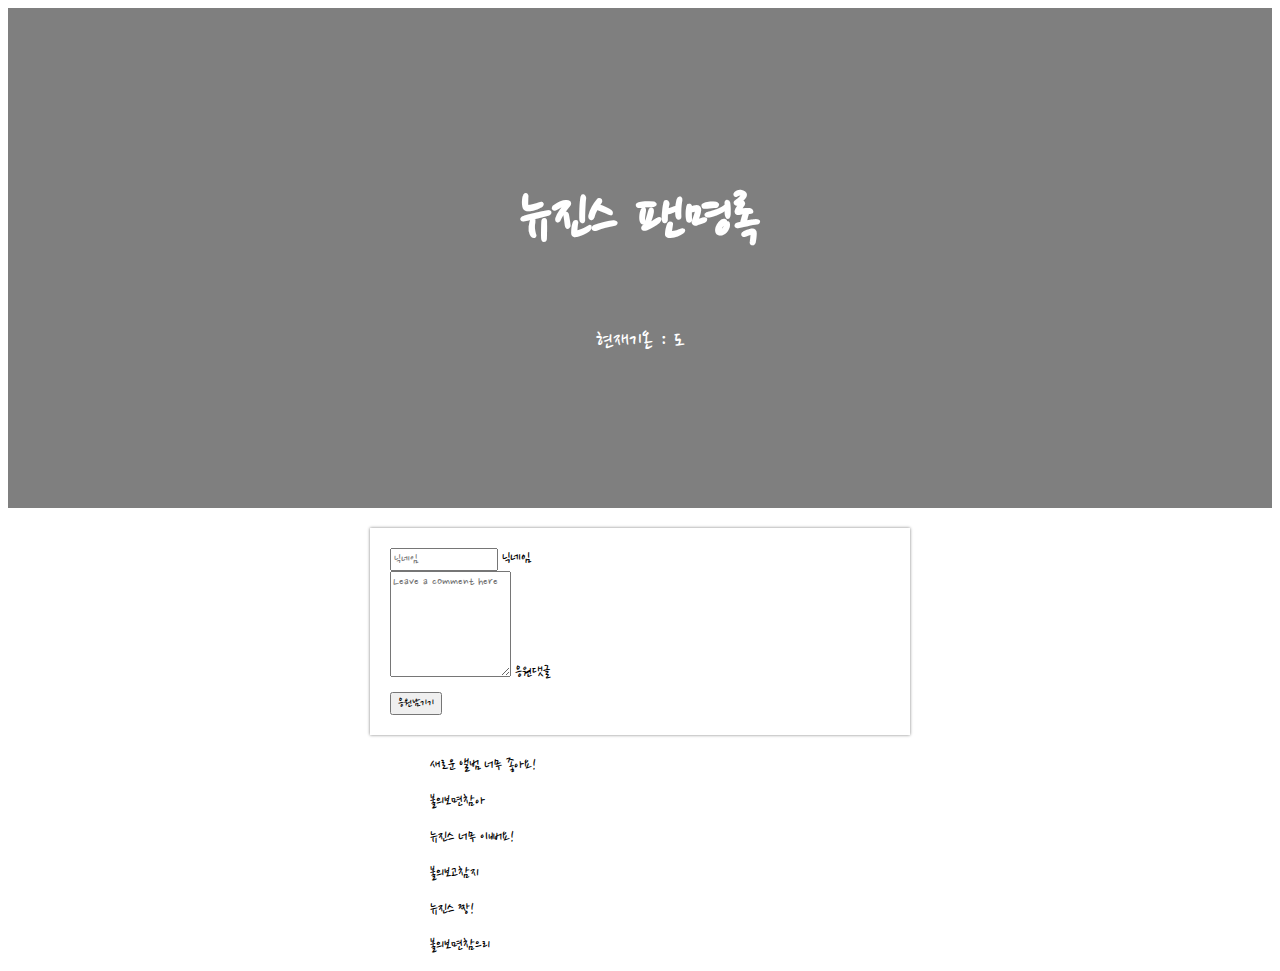
<file: index.html>
<!doctype html>
<html lang="en">

<head>
  <meta charset="utf-8">
  <meta name="viewport" content="width=device-width, initial-scale=1, shrink-to-fit=no">
  <meta property="og:title" content="뉴진스의 팬명록">
  <meta property="og:description" content="뉴진스">
  <meta property="og:image" content="https://biz.chosun.com/resizer/rdf61brn0K_wk8PVpvNQYyq_It8=/616x0/smart/cloudfront-ap-northeast-1.images.arcpublishing.com/chosunbiz/LR2UNTVIAIBPD6AVJGPOAEKQ6Y.jpg">

  <link href="https://cdn.jsdelivr.net/npm/bootstrap@5.0.2/dist/css/bootstrap.min.css" rel="stylesheet"
  integrity="sha384-EVSTQN3/azprG1Anm3QDgpJLIm9Nao0Yz1ztcQTwFspd3yD65VohhpuuCOmLASjC" crossorigin="anonymous">
  <script src="https://ajax.googleapis.com/ajax/libs/jquery/3.5.1/jquery.min.js"></script>
  <script src="https://cdn.jsdelivr.net/npm/bootstrap@5.0.2/dist/js/bootstrap.bundle.min.js"
  integrity="sha384-MrcW6ZMFYlzcLA8Nl+NtUVF0sA7MsXsP1UyJoMp4YLEuNSfAP+JcXn/tWtIaxVXM"
  crossorigin="anonymous"></script>

  <title>이설희 | 부트스트랩 연습하기</title>
  <link href="https://fonts.googleapis.com/css2?family=Nanum+Pen+Script&display=swap" rel="stylesheet">
  <link href="./css/newjeans.css" rel="stylesheet">

  <script>
    $(document).ready(function(){
      $.ajax({
        type: "GET",
        url: "http://spartacodingclub.shop/sparta_api/weather/incheon",
        data: {},
        success: function(response){
            let temp = response['temp'];

            $('#temp').text(temp);
        }
      })
    });
  </script>
</head>

<body>
  <div class="mytitle">
    <h1>뉴진스 팬명록</h1>
    <p>현재기온 : <span id="temp"></span> 도</p>
  </div>

  <div class="fanpost">
    <div class="form-floating mb-3">
      <input type="email" class="form-control" id="floatingInput" placeholder="닉네임">
      <label for="floatingInput">닉네임</label>
    </div>
    <div class="form-floating">
      <textarea class="form-control" placeholder="Leave a comment here" id="floatingTextarea2"
                style="height: 100px"></textarea>
      <label for="floatingTextarea2">응원댓글</label>
    </div>
    <button type="button" class="btn btn-dark">응원남기기</button>
  </div>
  <div class="fancards">
    <div class="card">
      <div class="card-body">
        <blockquote class="blockquote mb-0">
          <p>새로운 앨범 너무 좋아요!</p>
          <footer class="blockquote-footer">불의보면참아</footer>
        </blockquote>
      </div>
    </div>
    <div class="card">
      <div class="card-body">
        <blockquote class="blockquote mb-0">
          <p>뉴진스 너무 이뻐요!</p>
          <footer class="blockquote-footer">불의보고참지</footer>
        </blockquote>
      </div>
    </div>
    <div class="card">
      <div class="card-body">
        <blockquote class="blockquote mb-0">
          <p>뉴진스 짱!</p>
          <footer class="blockquote-footer">불의보면참으리</footer>
        </blockquote>
      </div>
    </div>
  </div>
</body>

</html>
</file>
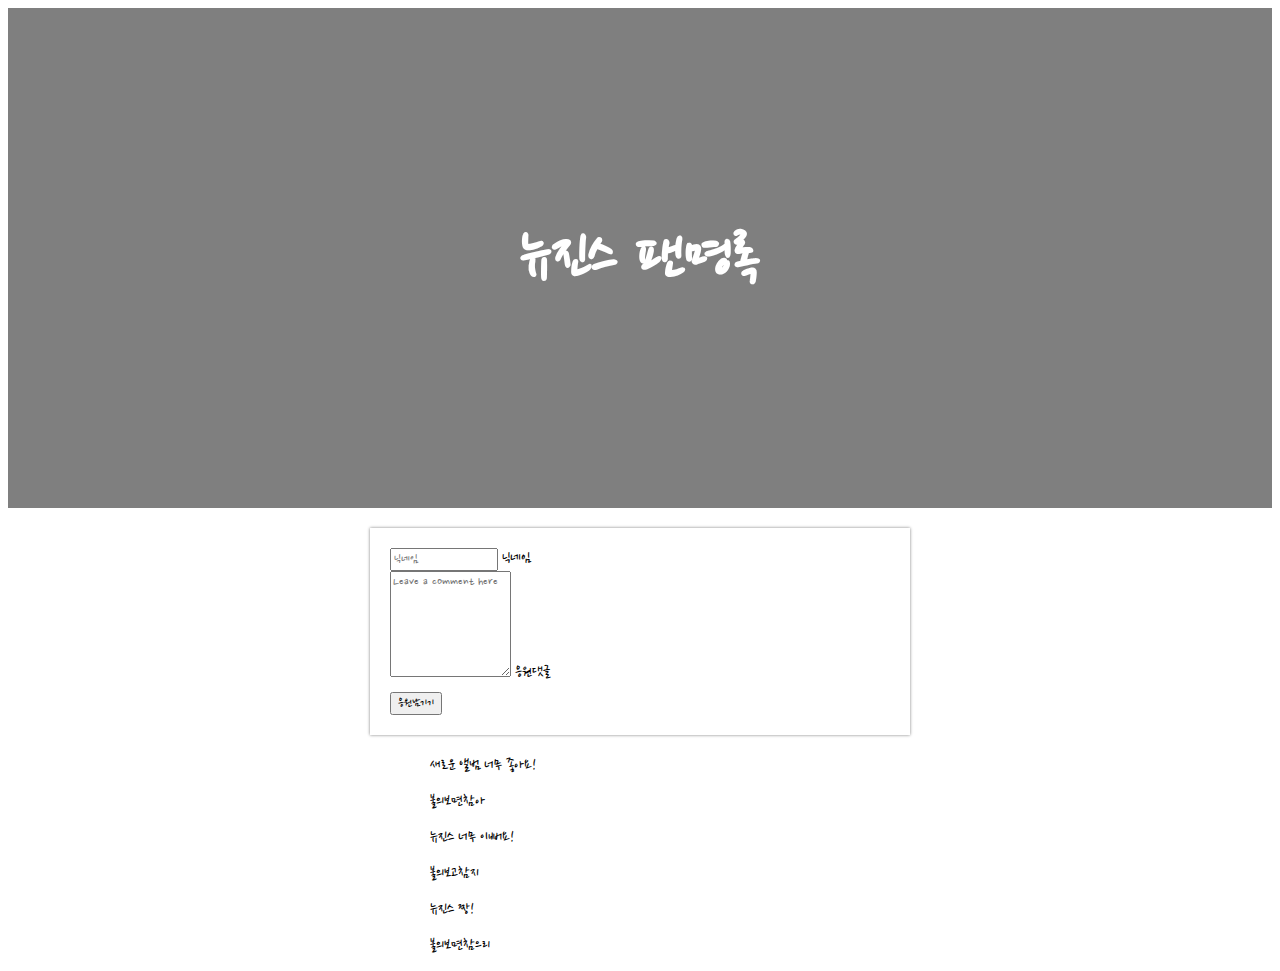
<file: newjeans.html>
<!doctype html>
<html lang="en">

<head>
  <meta charset="utf-8">
  <meta name="viewport" content="width=device-width, initial-scale=1, shrink-to-fit=no">
  <meta property="og:title" content="뉴진스의 팬명록">
  <meta property="og:description" content="뉴진스">
  <meta property="og:image" content="https://biz.chosun.com/resizer/rdf61brn0K_wk8PVpvNQYyq_It8=/616x0/smart/cloudfront-ap-northeast-1.images.arcpublishing.com/chosunbiz/LR2UNTVIAIBPD6AVJGPOAEKQ6Y.jpg">

  <link href="https://cdn.jsdelivr.net/npm/bootstrap@5.0.2/dist/css/bootstrap.min.css" rel="stylesheet"
  integrity="sha384-EVSTQN3/azprG1Anm3QDgpJLIm9Nao0Yz1ztcQTwFspd3yD65VohhpuuCOmLASjC" crossorigin="anonymous">
  <script src="https://ajax.googleapis.com/ajax/libs/jquery/3.5.1/jquery.min.js"></script>
  <script src="https://cdn.jsdelivr.net/npm/bootstrap@5.0.2/dist/js/bootstrap.bundle.min.js"
  integrity="sha384-MrcW6ZMFYlzcLA8Nl+NtUVF0sA7MsXsP1UyJoMp4YLEuNSfAP+JcXn/tWtIaxVXM"
  crossorigin="anonymous"></script>

  <title>이설희 | 부트스트랩 연습하기</title>
  <link href="https://fonts.googleapis.com/css2?family=Nanum+Pen+Script&display=swap" rel="stylesheet">
  <link href="./css/newjeans.css" rel="stylesheet">
</head>

<body>
  <div class="mytitle">
    <h1>뉴진스 팬명록</h1>
  </div>

  <div class="fanpost">
    <div class="form-floating mb-3">
      <input type="email" class="form-control" id="floatingInput" placeholder="닉네임">
      <label for="floatingInput">닉네임</label>
    </div>
    <div class="form-floating">
      <textarea class="form-control" placeholder="Leave a comment here" id="floatingTextarea2"
                style="height: 100px"></textarea>
      <label for="floatingTextarea2">응원댓글</label>
    </div>
    <button type="button" class="btn btn-dark">응원남기기</button>
  </div>
  <div class="fancards">
    <div class="card">
      <div class="card-body">
        <blockquote class="blockquote mb-0">
          <p>새로운 앨범 너무 좋아요!</p>
          <footer class="blockquote-footer">불의보면참아</footer>
        </blockquote>
      </div>
    </div>
    <div class="card">
      <div class="card-body">
        <blockquote class="blockquote mb-0">
          <p>뉴진스 너무 이뻐요!</p>
          <footer class="blockquote-footer">불의보고참지</footer>
        </blockquote>
      </div>
    </div>
    <div class="card">
      <div class="card-body">
        <blockquote class="blockquote mb-0">
          <p>뉴진스 짱!</p>
          <footer class="blockquote-footer">불의보면참으리</footer>
        </blockquote>
      </div>
    </div>
  </div>
</body>

</html>
</file>
<file: css/newjeans.css>
* {
    font-family: 'Nanum Pen Script', cursive;
}

.mytitle {
    width: 100%;
    height: 500px;

    background-image: linear-gradient(0deg, rgba(0, 0, 0, 0.5), rgba(0, 0, 0, 0.5)), url("https://biz.chosun.com/resizer/rdf61brn0K_wk8PVpvNQYyq_It8=/616x0/smart/cloudfront-ap-northeast-1.images.arcpublishing.com/chosunbiz/LR2UNTVIAIBPD6AVJGPOAEKQ6Y.jpg");
    background-position: top;
    background-size: cover;

    color: white;

    display: flex;
    flex-direction: column;
    justify-content: center;
    align-items: center;
}

.mytitle > h1 {
    font-size: 4em;
}

.fanpost {
    width: 95%;
    max-width: 500px;

    margin: 20px auto 0px auto;

    box-shadow: 0px 0px 3px 0px gray;
    padding: 20px;
}

.fanpost > button {
    margin-top: 10px;
}

.fancards {
    width: 95%;
    max-width: 500px;

    margin: 20px auto 0px auto;
}

.fancards > .card{
    margin: 10px 0px 10px 0px;
    /*margin-bottom: 10px;*/
}

.mytitle > p {
    font-size: 1.5rem;
}
</file>
